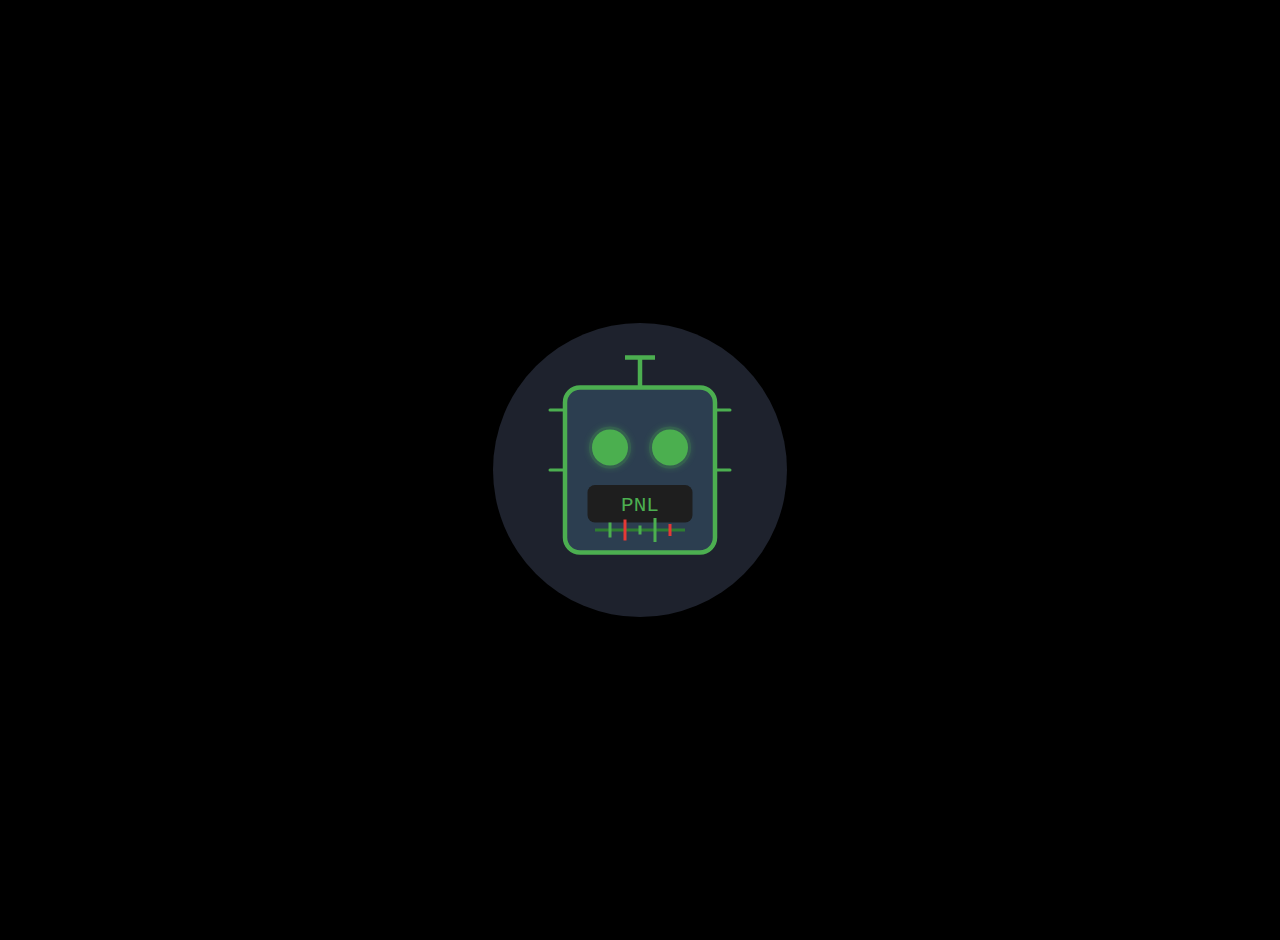
<file: image.html>
<!DOCTYPE html>
<html lang="en">
<head>
    <meta charset="UTF-8">
    <meta name="viewport" content="width=device-width, initial-scale=1.0">
    <title>PNL Tracker Logo</title>
    <style>
        body {
            background: #000;
            display: flex;
            justify-content: center;
            align-items: center;
            min-height: 100vh;
            margin: 0;
            padding: 20px;
        }
        
        svg {
            max-width: 300px;
            width: 100%;
            height: auto;
        }

        .eye {
            animation: blink 4s infinite;
            transform-origin: center;
        }

        .eye-right {
            animation-delay: 0.2s;
        }

        @keyframes blink {
            0%, 96%, 98% {
                transform: scaleY(1);
            }
            97% {
                transform: scaleY(0.1);
            }
        }
    </style>
</head>
<body>
    <svg viewBox="0 0 200 200" xmlns="http://www.w3.org/2000/svg">
        <!-- Background circle -->
        <circle cx="100" cy="100" r="98" fill="#1E222D"/>
        
        <!-- Robot face outline -->
        <rect x="50" y="45" width="100" height="110" rx="10" fill="#2C3E50" stroke="#4CAF50" stroke-width="3"/>
        
        <!-- Eyes with animation -->
        <circle class="eye eye-left" cx="80" cy="85" r="12" fill="#4CAF50">
            <animate 
                attributeName="opacity"
                values="1;1;0.3;1;1"
                dur="4s"
                repeatCount="indefinite"/>
        </circle>
        <circle class="eye eye-right" cx="120" cy="85" r="12" fill="#4CAF50">
            <animate 
                attributeName="opacity"
                values="1;1;0.3;1;1"
                dur="4s"
                repeatCount="indefinite"
                begin="0.2s"/>
        </circle>
        
        <!-- LED displays -->
        <rect x="65" y="110" width="70" height="25" rx="5" fill="#1E1E1E"/>
        
        <!-- PNL display text -->
        <text x="100" y="127" font-family="monospace" font-size="14" fill="#4CAF50" text-anchor="middle">PNL</text>
        
        <!-- Antenna -->
        <path d="M100 45 L100 25 M90 25 L110 25" stroke="#4CAF50" stroke-width="3" fill="none"/>
        
        <!-- Candlestick chart background -->
        <path d="M70 140 L130 140" stroke="#2E7D32" stroke-width="2"/>
        <path d="M80 135 L80 145" stroke="#4CAF50" stroke-width="2"/>
        <path d="M90 133 L90 147" stroke="#E53935" stroke-width="2"/>
        <path d="M100 137 L100 143" stroke="#4CAF50" stroke-width="2"/>
        <path d="M110 132 L110 148" stroke="#4CAF50" stroke-width="2"/>
        <path d="M120 136 L120 144" stroke="#E53935" stroke-width="2"/>
        
        <!-- Circuit board lines -->
        <path d="M40 60 L50 60 M40 100 L50 100 M150 60 L160 60 M150 100 L160 100" 
              stroke="#4CAF50" stroke-width="2" stroke-linecap="round"/>

        <!-- Glow filter -->
        <defs>
            <filter id="glow">
                <feGaussianBlur stdDeviation="2" result="coloredBlur"/>
                <feMerge>
                    <feMergeNode in="coloredBlur"/>
                    <feMergeNode in="SourceGraphic"/>
                </feMerge>
            </filter>
        </defs>

        <!-- Glow effects for eyes -->
        <circle class="eye eye-left" cx="80" cy="85" r="14" fill="#4CAF50" opacity="0.3" filter="url(#glow)"/>
        <circle class="eye eye-right" cx="120" cy="85" r="14" fill="#4CAF50" opacity="0.3" filter="url(#glow)"/>
    </svg>
</body>
</html>
</file>
